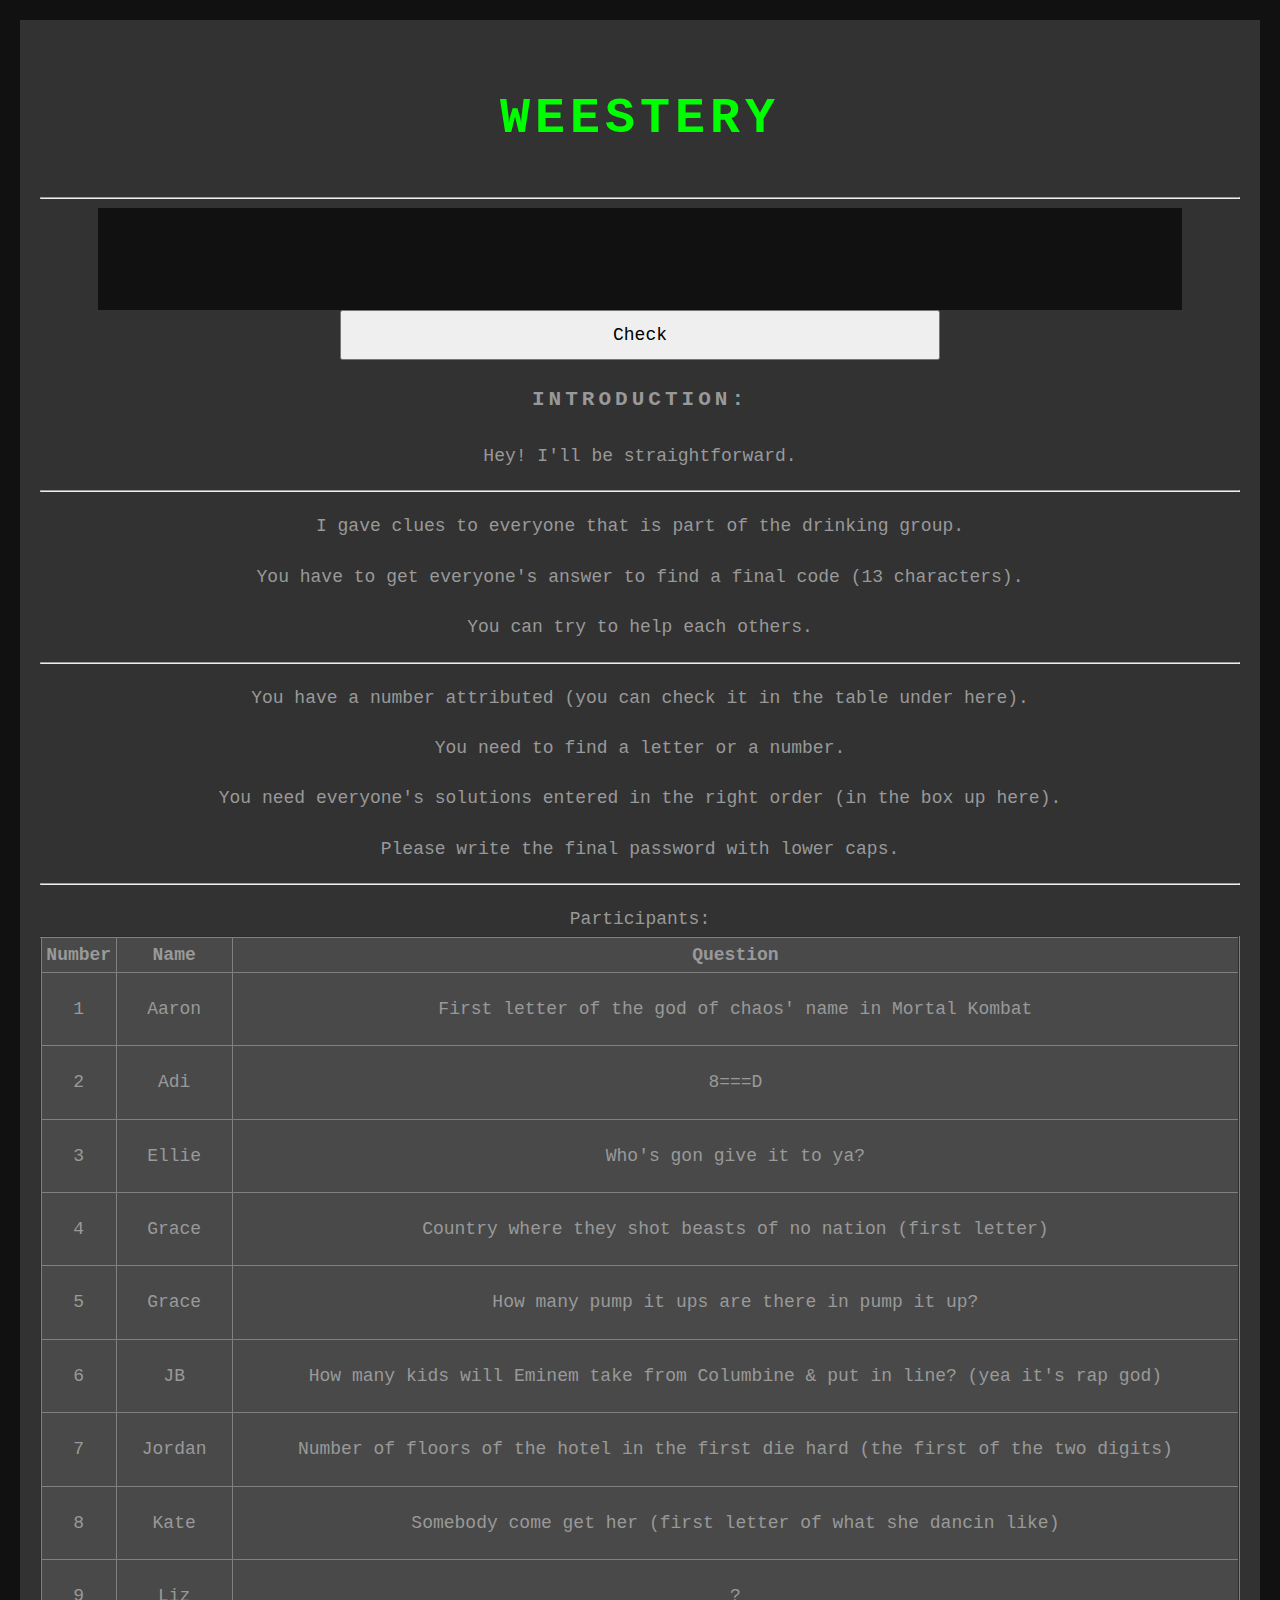
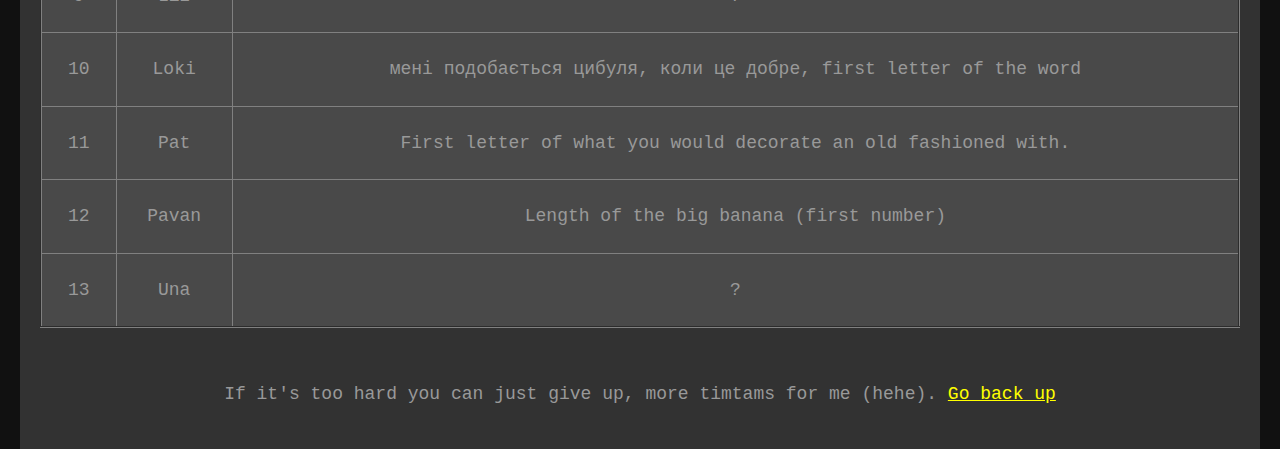
<file: index.html>
<!DOCTYPE html>
<html>
	<head>
		<title>Weestery - Home</title>
		<link rel="stylesheet" type="text/css" href="Weestery.css">
		<script src="Weestery.js"></script>
		<meta name="viewport" content="width=device-width, minimum-scale=1.0, maximum-scale=1.0, user-scalable=no">
	</head>

	<body>

		<div id="contentBox">

			<h1><a onclick = "alert('An original enigma made with lots of timtams and love!')">Weestery</a></h1>
				<hr>

				<form>
					<input type="text" id="finalAnswerBox" name="finalAnswer"></input>
					<button type="button" id="finalAnswerButton" onclick="passwordCheck();">Check</button>
				</form>

				<h3>Introduction:</h3>
				<p>Hey! I'll be straightforward.</p>
					<hr>
				<p>I gave clues to everyone that is part of the drinking group.</p>
				<p>You have to get everyone's answer to find a final code (13 characters).</p>
				<p>You can try to help each others.</p>
					<hr>
				<p>You have a number attributed (you can check it in the table under here</a>).</p>
				<p>You need to find a letter or a number.</p>
				<p>You need everyone's solutions entered in the right order (in the box up here</a>).</p>
				<p>Please write the final password with lower caps.</p>
					<hr>
			</p>

			<table id="participantsTable", border="2">
				<caption>Participants:</caption>
					<tr>
						<th>Number</th>
						<th>Name</th>
						<th>Question</th>
					</tr>

					<tr>
						<td>1</td>
						<td>Aaron</td>
						<td>First letter of the god of chaos' name in Mortal Kombat</td>
					</tr>
					<tr>
						<td>2</td>
						<td>Adi</td>
						<td>8===D</td>
					</tr>
					<tr>
						<td>3</td>
						<td>Ellie</td>
						<td>Who's gon give it to ya?</td>
					</tr>
					<tr>
						<td>4</td>
						<td>Grace</td>
						<td>Country where they shot beasts of no nation (first letter)</td>
					</tr>
					<tr>
						<td>5</td>
						<td>Grace</td>
						<td>How many pump it ups are there in pump it up?</td>
					</tr>
					<tr>
						<td>6</td>
						<td>JB</td>
						<td>How many kids will Eminem take from Columbine & put in line? (yea it's rap god)</td>
					</tr>
					<tr>
						<td>7</td>
						<td>Jordan</td>
						<td>Number of floors of the hotel in the first die hard (the first of the two digits)</td>
					</tr>
					<tr>
						<td>8</td>
						<td>Kate</td>
						<td>Somebody come get her (first letter of what she dancin like)</td>
					</tr>
					<tr>
						<td>9</td>
						<td>Liz</td>
						<td>?</td>
					</tr>
					<tr>
						<td>10</td>
						<td>Loki</td>
						<td>мені подобається цибуля, коли це добре, first letter of the word</td>
					</tr>
					<tr>
						<td>11</td>
						<td>Pat</td>
						<td>First letter of what you would decorate an old fashioned with.</td>
					</tr>
					<tr>
						<td>12</td>
						<td>Pavan</td>
						<td>Length of the big banana (first number)</td>
					</tr>
					<tr>
						<td>13</td>
						<td>Una</td>
						<td>?</td>
					</tr>
			    </table>
				<br>

			<footer>
				<p>
					If it's too hard you can just give up, more timtams for me (hehe).
					<a href="#contentBox">Go back up</a>
				</p>
			</footer>
		</div>
	</body>
</html>
</file>
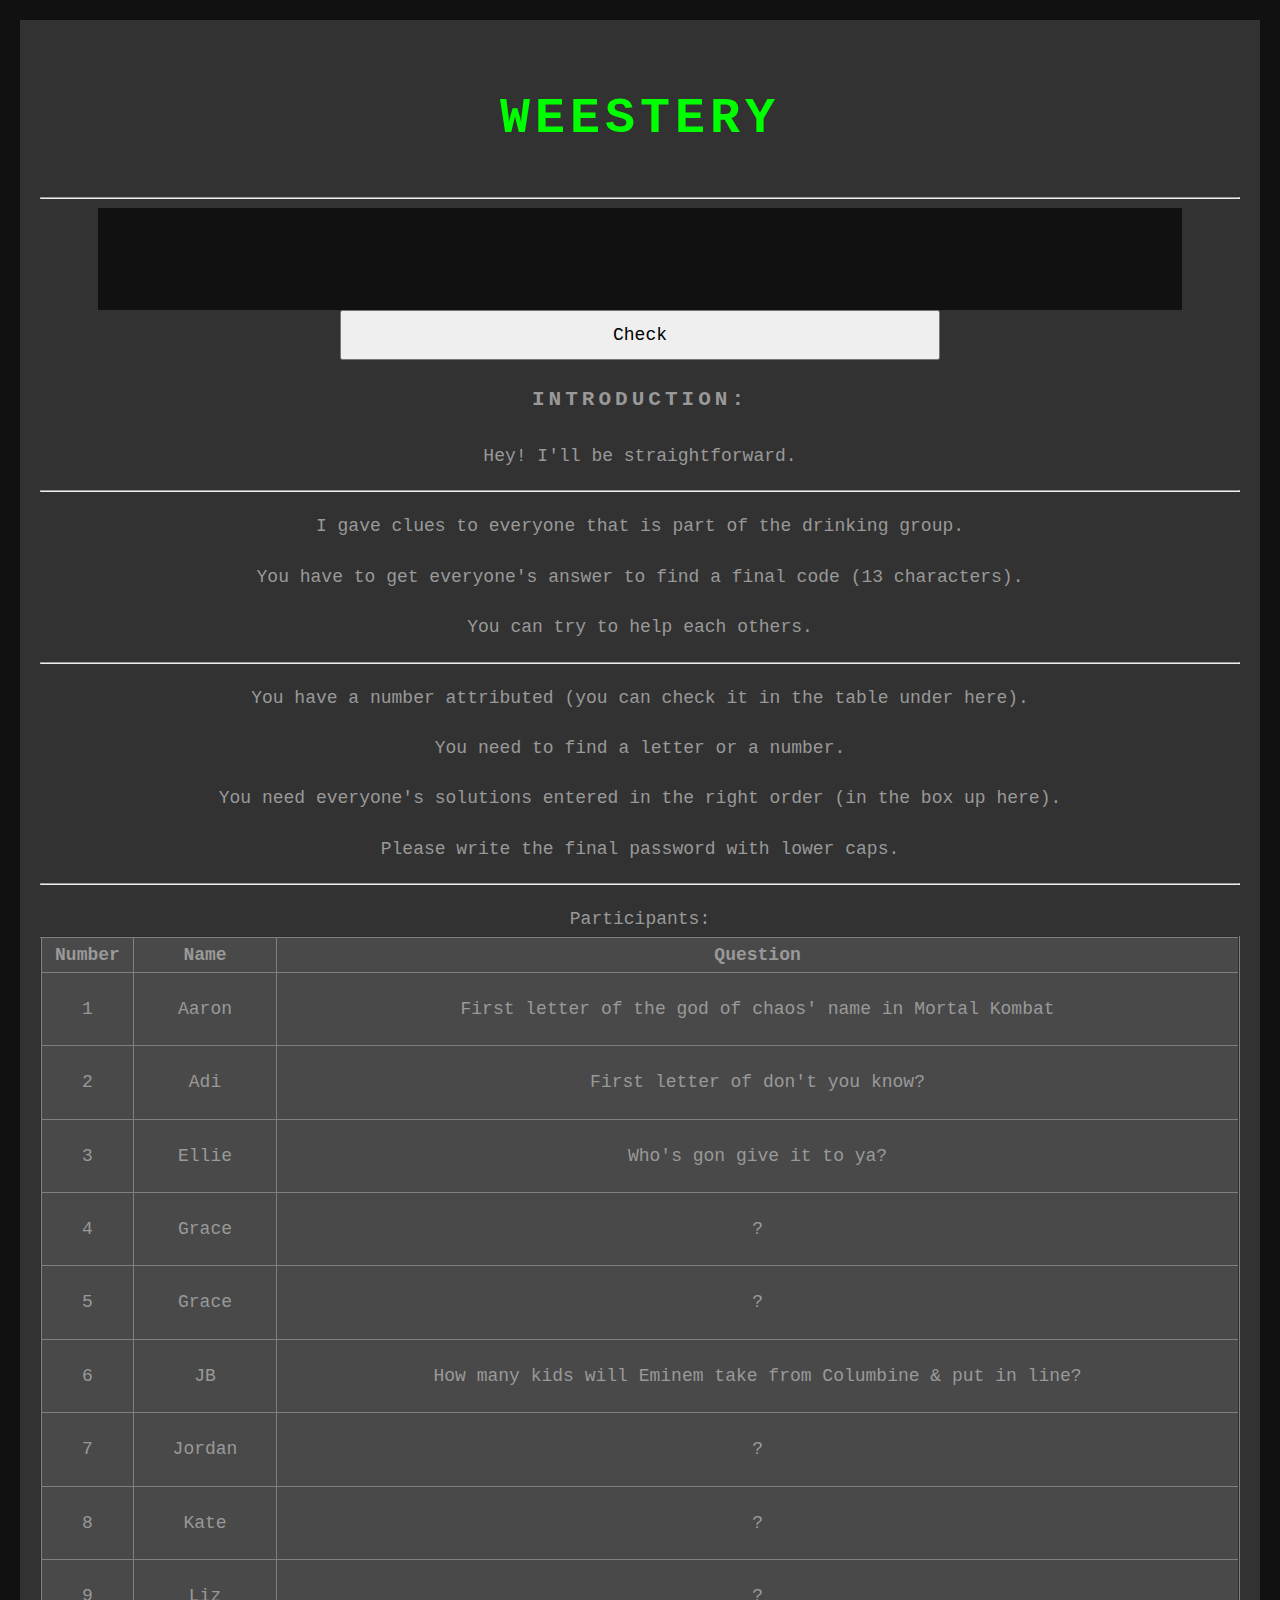
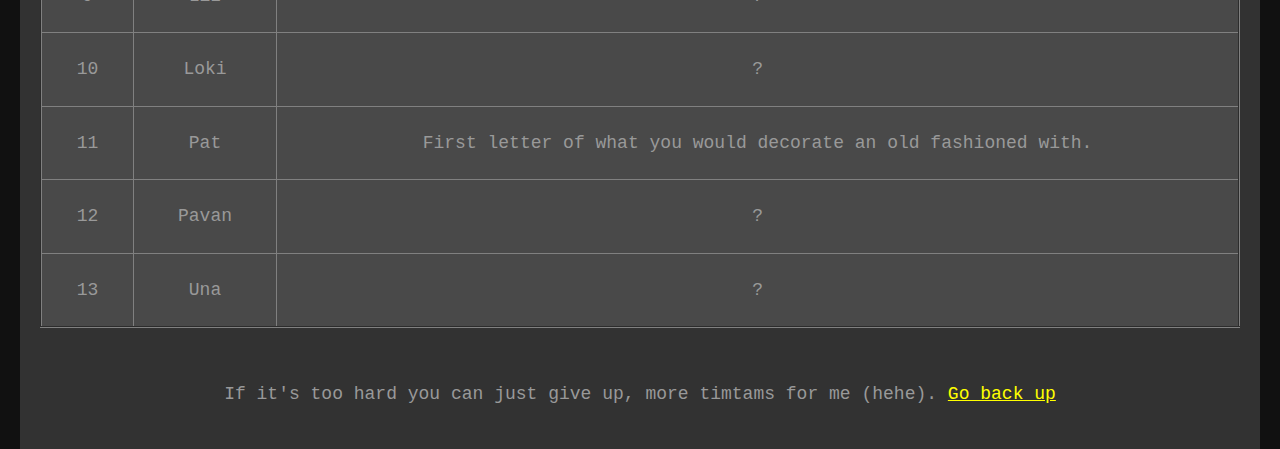
<file: Weestery home.html>
<!DOCTYPE html>
<html>
	<head>
		<title>Weestery - Home</title>
		<link rel="stylesheet" type="text/css" href="Weestery.css">
		<script src="Weestery.js"></script>
		<meta name="viewport" content="width=device-width, minimum-scale=1.0, maximum-scale=1.0, user-scalable=no">
	</head>

	<body>

		<div id="contentBox">

			<h1><a onclick = "alert('An original enigma made with lots of timtams and love!')">Weestery</a></h1>
				<hr>

				<form>
					<input type="text" id="finalAnswerBox" name="finalAnswer"></input>
					<button type="button" id="finalAnswerButton" onclick="passwordCheck();">Check</button>
				</form>

				<h3>Introduction:</h3>
				<p>Hey! I'll be straightforward.</p>
					<hr>
				<p>I gave clues to everyone that is part of the drinking group.</p>
				<p>You have to get everyone's answer to find a final code (13 characters).</p>
				<p>You can try to help each others.</p>
					<hr>
				<p>You have a number attributed (you can check it in the table under here</a>).</p>
				<p>You need to find a letter or a number.</p>
				<p>You need everyone's solutions entered in the right order (in the box up here</a>).</p>
				<p>Please write the final password with lower caps.</p>
					<hr>
			</p>

			<table id="participantsTable", border="2">
				<caption>Participants:</caption>
					<tr>
						<th>Number</th>
						<th>Name</th>
						<th>Question</th>
					</tr>

					<tr>
						<td>1</td>
						<td>Aaron</td>
						<td>First letter of the god of chaos' name in Mortal Kombat</td>
					</tr>
					<tr>
						<td>2</td>
						<td>Adi</td>
						<td>First letter of don't you know?</td>
					</tr>
					<tr>
						<td>3</td>
						<td>Ellie</td>
						<td>Who's gon give it to ya?</td>
					</tr>
					<tr>
						<td>4</td>
						<td>Grace</td>
						<td>?</td>
					</tr>
					<tr>
						<td>5</td>
						<td>Grace</td>
						<td>?</td>
					</tr>
					<tr>
						<td>6</td>
						<td>JB</td>
						<td>How many kids will Eminem take from Columbine & put in line?</td>
					</tr>
					<tr>
						<td>7</td>
						<td>Jordan</td>
						<td>?</td>
					</tr>
					<tr>
						<td>8</td>
						<td>Kate</td>
						<td>?</td>
					</tr>
					<tr>
						<td>9</td>
						<td>Liz</td>
						<td>?</td>
					</tr>
					<tr>
						<td>10</td>
						<td>Loki</td>
						<td>?</td>
					</tr>
					<tr>
						<td>11</td>
						<td>Pat</td>
						<td>First letter of what you would decorate an old fashioned with.</td>
					</tr>
					<tr>
						<td>12</td>
						<td>Pavan</td>
						<td>?</td>
					</tr>
					<tr>
						<td>13</td>
						<td>Una</td>
						<td>?</td>
					</tr>
			    </table>
				<br>

			<footer>
				<p>
					If it's too hard you can just give up, more timtams for me (hehe).
					<a href="#contentBox">Go back up</a>
				</p>
			</footer>
		</div>
	</body>
</html>
</file>
<file: Weestery.css>
.main {
  padding: 16px;
  margin-top: 30px;
  height: 1500px;
}


/*text in the body in general*/
body, html {
  height: 100%;
  margin: 0px;
  margin-top: 0px;
  width: 100%;
  font: 400 18px/1.8 "Courier New", sans-serif;
  color: #999;
  background: #111;
  text-align: center;
}

h1 {
  letter-spacing: 5px;
  text-transform: uppercase;
  font-size: 50px;
  color: #0f0;
}

h3 {
  letter-spacing: 4px;
  text-transform: uppercase;
  font: 20px, "Courier New";
}

#contentBox {
  margin: 20px;
  background-color:	hsla(0, 0%, 50%, 0.3);
  padding: 20px;

}


/*Table properties*/
table {
  min-height: 500px;
  width: 100%;
  border-collapse: collapse;
  background-color:	hsla(0, 0%, 50%, 0.3);
}

td {
  padding: 20px;
}


/*Links colors*/
a:link {
  color: yellow;
}

a:visited {
  color: yellow;
}

a:hover {
  color: orange;
}

a:active {
  color: red;
}

/*Other elements*/
input {
  width: 90%;
  font-size: 200%;
  min-height: 100px;
  vertical-align: middle;
  text-align: center;
  border-style: none;
  background: #111;
  color: #0f0;
}

button {
  width: 50%;
  font-size: 100%;
  font-family: "Courier New", sans-serif;
  min-height: 50px;
  vertical-align: middle;
  text-align: center;
}
</file>
